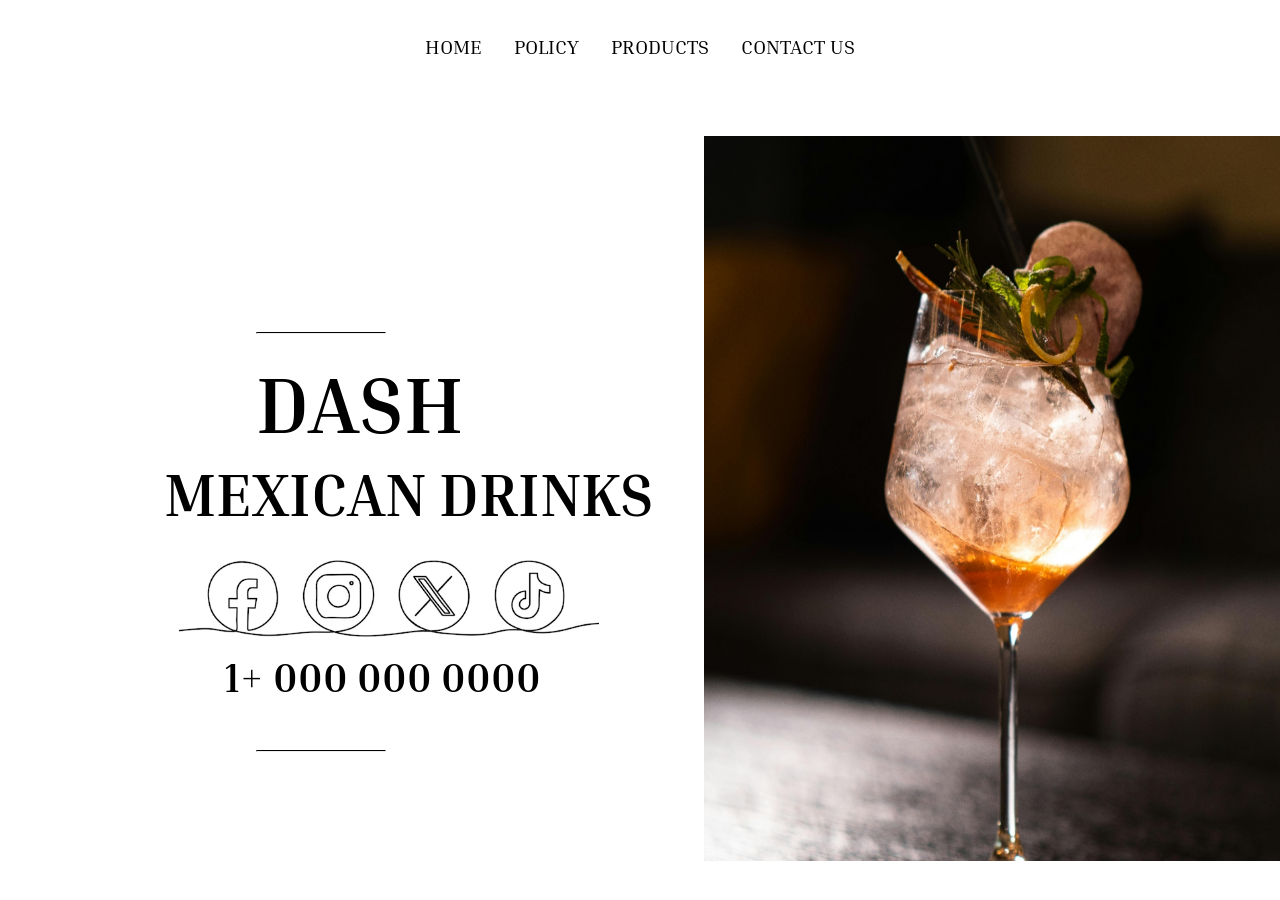
<file: home.html>
<!DOCTYPE html>
<html lang="en">
<head>
    <meta charset="UTF-8">
    <meta http-equiv="X-UA-Compatible" content="IE=edge">
    <meta name="viewport" content="width=device-width, initial-scale=1.0">
    <title>Document</title>

    <!-- Google Font -->
    <link href="https://fonts.googleapis.com/css?family=Inria+Serif:700" rel="stylesheet">

    <!-- External CSS -->
    <link rel="stylesheet" href="style.css">
</head>

<body>
    <nav class="nav">
        <ul>
            <li><a href="home.html">HOME</a></li>
            <li><a href="policy.html">POLICY</a></li>
            <li><a href="products.html">PRODUCTS</a></li>
            <li><a href="contact.html">CONTACT US</a></li>
          
        </ul>
    </nav>
    




    <div class="cocktail-image">
    <img src="cocktail.jpg"  width="615" height="725">
    </div>



    <div class="home-title">
        
        <h1>DASH</h1>
        <h2>MEXICAN DRINKS</h2>
        </div>


        <div class="icons-image">
            <img src="icons.jpg"  width="420" height="105">
            </div>


            <div class="home-title">
                <h4>1+ 000 000 0000 </h4>
                </div>


                <hr class="movable-line">
                <hr class="movable-linetwo">

         







</body>
</html>
</file>
<file: style.css>
body {
    margin: 0;
    padding: 0;

  }

 nav ul {
    list-style-type: none;
    margin: 0;
    padding: 0;
    
    display: flex;
    justify-content: center;
  }
  
 nav ul li a {
    display: block;
    color: rgb(0, 0, 0);
    padding: 14px 16px;
    text-decoration: none;
    font-size: 20px;
    font-family: 'Inria Serif', serif;
    margin-top: 1em;
    
  }
  
 nav ul li a:hover {
    background-color: #969696;
  }

/* HOME */

.cocktail-image{
    margin-left: 55%;
    margin-top: 4em;
}
.icons-image{
  margin-left: 14%;
 
}

.home-title{
  font-size: 40px;
  font-family: 'Inria Serif', serif;
  display: flex;
  flex-direction: column; /* Stacks the child elements vertically */
  justify-content: center; /* Centers content along the main axis (vertical for column direction) */
  align-items: flex-start;
  line-height: 0.1;
  margin-top: -13em;
  margin-left: 20%;
}

.home-title h2{
  margin-left: -9%;
  margin-top: 0.5em;
}
.home-title h4{
  margin-left: -3%;
  margin-top: 13.5em;
}

/* Solid border */
.movable-line {
  width: 10%; /* Adjust width as needed */
  border-top: 1px solid rgb(0, 0, 0);
  position: relative; /* Allows movement relative to its original position */
  margin-top: -25em; /* Moves the line down by 20px */

  margin-left: 20%;

}

.movable-linetwo {
  width: 10%; /* Adjust width as needed */
  border-top: 1px solid rgb(0, 0, 0);
  position: relative; /* Allows movement relative to its original position */
  margin-top: 26em; /* Moves the line down by 20px */

  margin-left: 20%;

}


 /* MEDIA QUERIES */

   /* PHONE */
@media (min-width: 576px) {




  .home-title{
   justify-content: center;
}

.home-title h2{
  margin-left: -9%;
  margin-top: 0.5em;
}
.home-title h4{
  margin-left: -3%;
  margin-top: 13.5em;
}


}
</file>
